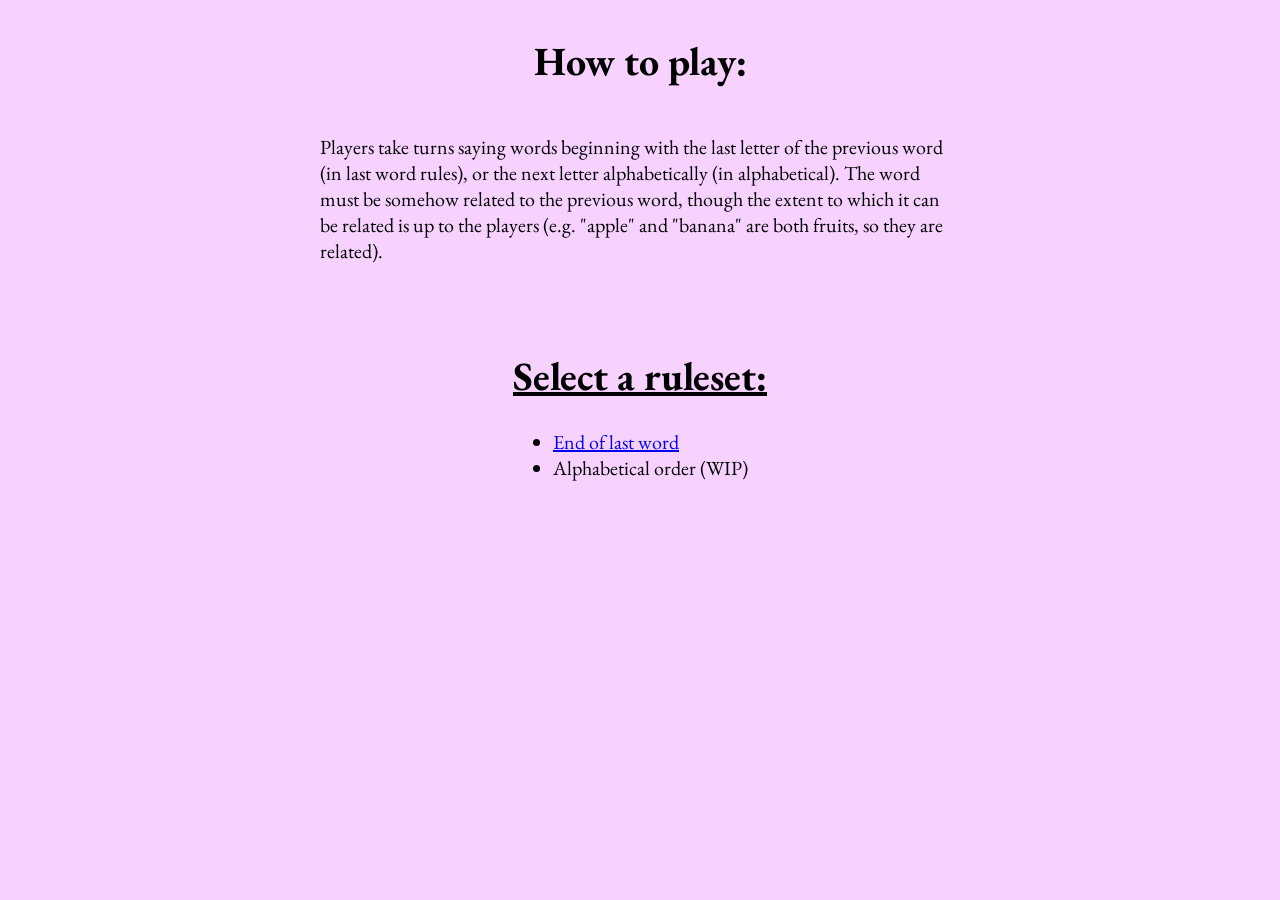
<file: index.html>
<!DOCTYPE html>
<html lang="en">
<head>
    <meta charset="UTF-8">
    <meta name="viewport" content="width=device-width, initial-scale=1.0">
    <title>Awesome Word Game</title>
    <link rel="stylesheet" href="css/styles.css">
    <link rel="preconnect" href="https://fonts.googleapis.com">
    <link rel="preconnect" href="https://fonts.gstatic.com" crossorigin>
    <link href="https://fonts.googleapis.com/css2?family=EB+Garamond:ital,wght@0,400..800;1,400..800&display=swap" rel="stylesheet">
</head>
<body>
    <div class="index-body">
        <h1>How to play:</h1>
        <div style="width:50vw">
            <p>Players take turns saying words beginning with the last letter of the previous word (in last word rules), or the next letter alphabetically (in alphabetical). 
                The word must be somehow related to the previous word, though the extent to which it can be related is up to the players (e.g. "apple" and "banana" are both fruits, so they are related).
        </div>
        </p>
        <div class="select">
            <h1 style="text-decoration: underline;">Select a ruleset:</h1>
            <ul>
                <div>
                    <li><a href="last-word.html">End of last word</a></li>
                </div>
                <div>
                    <li><a>Alphabetical order (WIP)</a></li>
                </div>
            </ul>
        </div>
    </div>
</body>
</html>
</file>
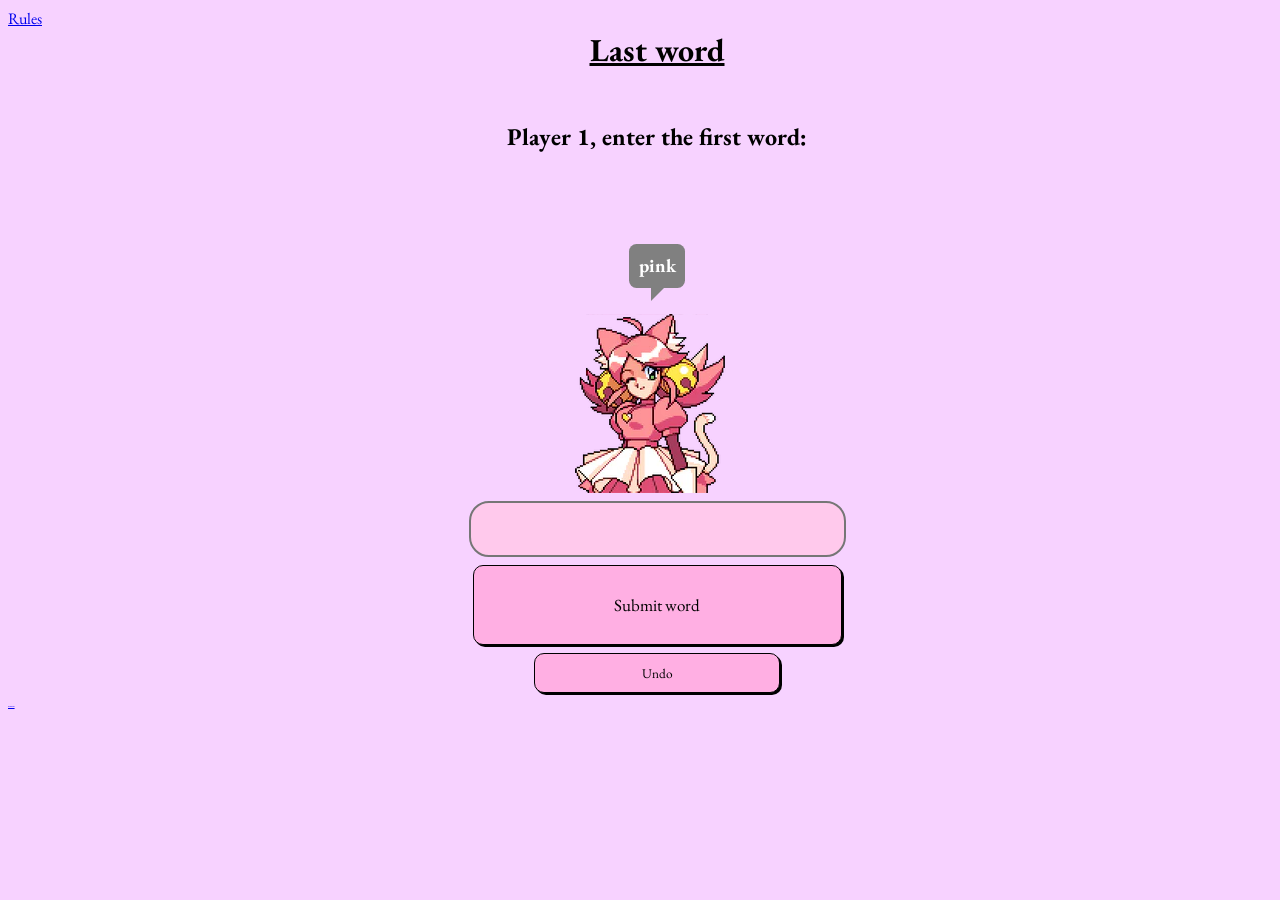
<file: last-word.html>
<!DOCTYPE html>
<html lang="en">
<head>
    <meta charset="UTF-8">
    <meta name="viewport" content="width=device-width, initial-scale=1.0">
    <link rel="stylesheet" href="css/styles.css">
    <title>Awesome Word Game</title>
    <script src="last-word.js" defer></script>
    <link rel="preconnect" href="https://fonts.googleapis.com">
    <link rel="preconnect" href="https://fonts.gstatic.com" crossorigin>
    <link href="https://fonts.googleapis.com/css2?family=EB+Garamond:ital,wght@0,400..800;1,400..800&display=swap" rel="stylesheet">
</head>
<body>
    <div class="container">
        <nav style="display: block; justify-content: left;"><a href="index.html">Rules</a></nav>
        <div class="main-body">
            <h1 style="text-decoration:underline">Last word</h1>
            <h2 id="player-num">Player 1, enter the first word:</h2>
            <h3 id="previous-word"></h3>
            <h3 id="error" class="hidden-error">pink</h3>
            <img id="pink-img" class="pink-img" height="179px" width="164px"src="public/images/164px-Pink_face_wink.gif.webp">
            <input type= "text" id="word-input" class ="word-input"></input>
            <button id="submit-btn" class="submit-btn">Submit word</button>
            <button id="undo-btn" class="undo-btn">Undo</button>
        </div>
    </div>
    <a href="https://mycolor.space/?hex=%23D7B4F3&sub=1" class="throwaway-link">gradient</a>
    
</body>
</html>
</file>
<file: css/styles.css>
.hidden-error {
	position: relative;
	background: grey;
	border-radius: .4em;
    padding: .5em;
    color: white;

}

.hidden-error:after {
	content: '';
	position: absolute;
	bottom: 0;
	left: 50%;
	width: 0;
	height: 0;
	border: 14px solid transparent;
	border-top-color: grey;
	border-bottom: 0;
	border-left: 0;
	margin-left: -6.5px;
	margin-bottom: -13px;
}

.index-body{
    font-family: "EB Garamond", serif;
    font-optical-sizing: auto;
    font-style: normal;
    display: flex; 
    flex-direction: column;
    font-size: 20px;
    align-items: center;
}

.shown-error {
    color: red;
}

body {
    background-color: #d7b4f3;
    background:linear-gradient(120deg, #f7d2ff, #f7d2ff);
    height: 1vw;
}

.pink-bg {
    background-color: #c582fc
}

.container {
    display: flex; 
    justify-content: center;
    font-family: "EB Garamond", serif;
    font-optical-sizing: auto;
    font-style: normal;
}


.main-body {
    font-family: "EB Garamond", serif;
    font-optical-sizing: auto;
    font-style: normal;
    width:100vw; 
    gap:0.5rem;
    display: flex;
    flex-direction: column;
    align-items: center;
}



.undo-btn {
    font-family: "EB Garamond", serif;
    font-optical-sizing: auto;
    font-style: normal;
    width: 20%;
    height: 40px;
}

.submit-btn {
    font-size:17px;
    width: 30%;
    height: 80px;
}

button {
    font-family: "EB Garamond", serif;
    font-optical-sizing: auto;
    font-style: normal;
    background-color: #ffafe3;
    border-radius: 10px;
    border-color: rgb(0, 0, 0);
    border-width: 1px;
    color:black;
    border-style: solid;
    box-shadow: 2px 2px black;
}


button:hover {
    background-color: #ffb1c2;
    
}

.word-input {
    width: 30%;
    background-color: #ffc9ec;
    border-radius: 20px;
    height:50px;
    color: grey;
    font-size: 30px;
    border-style: solid;
}

.throwaway-link {
    font-size: 2px;
}
</file>
